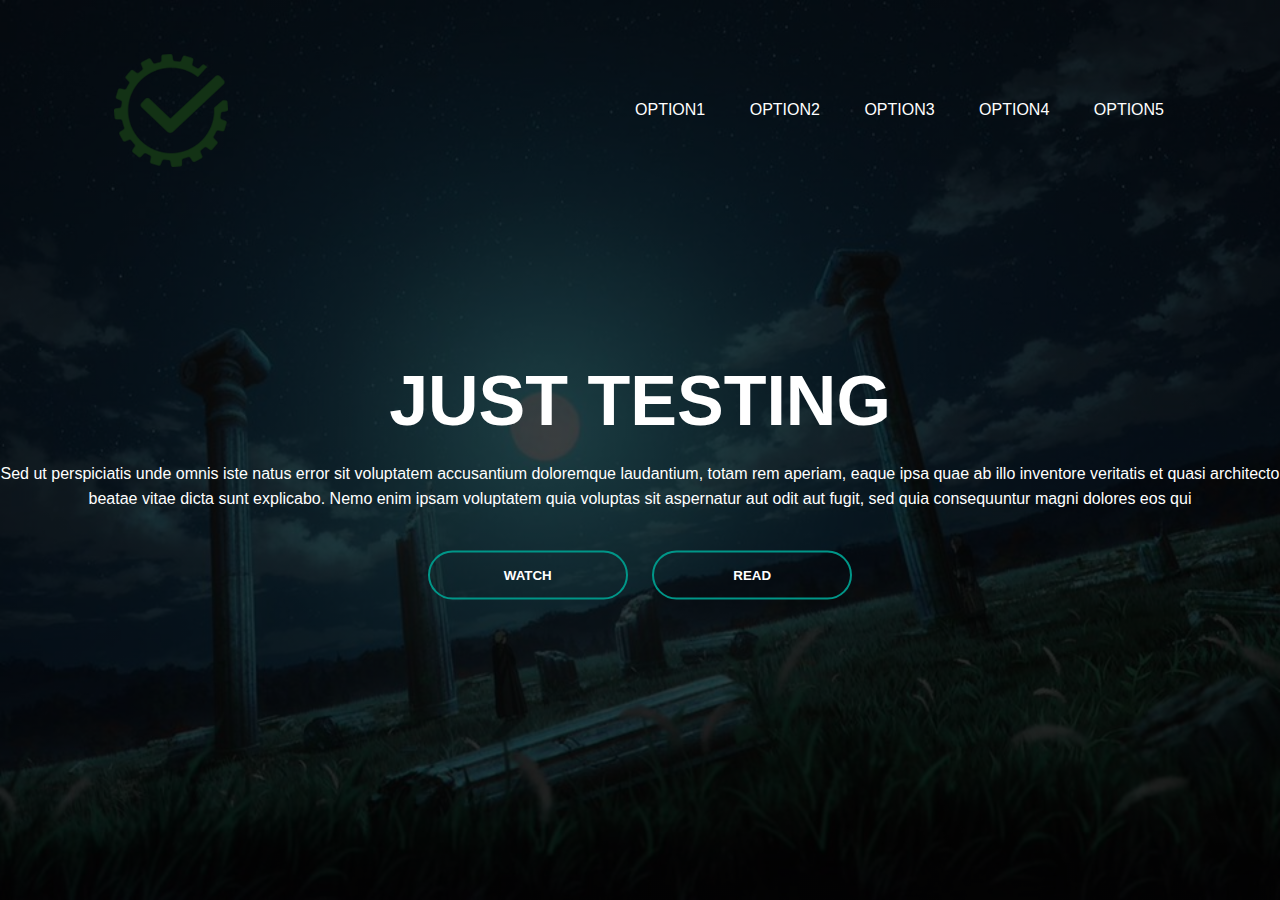
<file: projeto1-html-css/index.html>
<!DOCTYPE html>
<html lang="pt-br">

<head>

    <meta charset="UTF-8">
    <meta http-equiv="X-UA-Compatible" content="IE=edge">
    <meta name="viewport" content="width=device-width, initial-scale=1.0">

    <title>Testing</title>

    <link rel = "stylesheet" href = "style.css" >

</head>

<body>

        <div class = "banner">

            <div class="navbar">

                <img src = "logo.png" class = "logo" >

                <ul>
                    <li> <a href="#" >Option1</a> </li>
                    <li> <a href="#" >Option2</a> </li>
                    <li> <a href="#" >Option3</a> </li>
                    <li> <a href="#" >Option4</a> </li>
                    <li> <a href="#" >Option5</a> </li>
                </ul>

            </div>

            <div class="content">

                <h1> JUST TESTING </h1>
                <p>Sed ut perspiciatis unde omnis iste natus error sit voluptatem
                accusantium doloremque laudantium, totam rem aperiam, eaque ipsa quae
                ab illo inventore veritatis et quasi architecto beatae vitae dicta sunt explicabo.
                Nemo enim ipsam voluptatem quia voluptas sit aspernatur aut odit aut fugit, 
                sed quia consequuntur magni dolores eos qui</p>

                <div>

                    <button type = "button"> <span></span> WATCH </button>
                    <button type = "button"> <span></span> READ </button>
                    
                </div>

            </div>

        </div>
    
</body>
</html>
</file>
<file: projeto1-html-css/style.css>
*{
    margin: 0;
    padding: 0;
    font-family: sans-serif;
}

.banner{

    width: 100%;
    height: 100vh;
    background-image: linear-gradient( rgba( 0, 0, 0, 0.75 ), rgba( 0, 0, 0, 0.75 )), url( banner.jpg );
    background-size: cover;
    background-position: center;
}

.navbar{

    width: 85%;
    margin: auto;
    padding: 35px 0;
    display: flex;
    align-items: center;
    justify-content: space-between;
}

.logo{

    width: 150px;
    cursor: pointer;
}

.navbar ul li{

    list-style: none;
    display: inline-block;
    margin: 0 20px;
    position: relative;
}

.navbar ul li a{

    text-decoration: none;
    color: #fff;
    text-transform: uppercase;
}

.navbar ul li::after{

    content: '';
    height: 3px;
    width: 0;
    background: #009688;
    position: absolute;
    left: 0;
    bottom: -10px;
    transition: 0.5s;
}

.navbar ul li:hover::after{

    width: 100%;
}

.content{

    width: 100%;
    position: absolute;
    top: 50%;
    transform: translateY(-50%);
    text-align: center;
    color: #fff;
}

.content h1{

    font-size: 70px;
    margin-top: 80px;
}

.content p{

    margin: 20px auto;
    font-weight: 100;
    line-height: 25px;
}

button{

    width: 200px;
    padding: 15px 0;
    text-align: center;
    margin: 20px 10px;
    border-radius: 25px;
    font-weight: bold;
    border: 2px solid #009688;
    background: transparent;
    color: #fff;
    cursor: pointer;
    position: relative;
    overflow: hidden;
}

span{

    background: #009688;
    height: 100%;
    width: 0;
    border-radius: 25px;
    position: absolute;
    left: 0;
    bottom: 0;
    z-index: -1;
    transition: 0.5s;
}

button:hover span{

    width: 100%;
}

button:hover{

    border: none;
}
</file>
